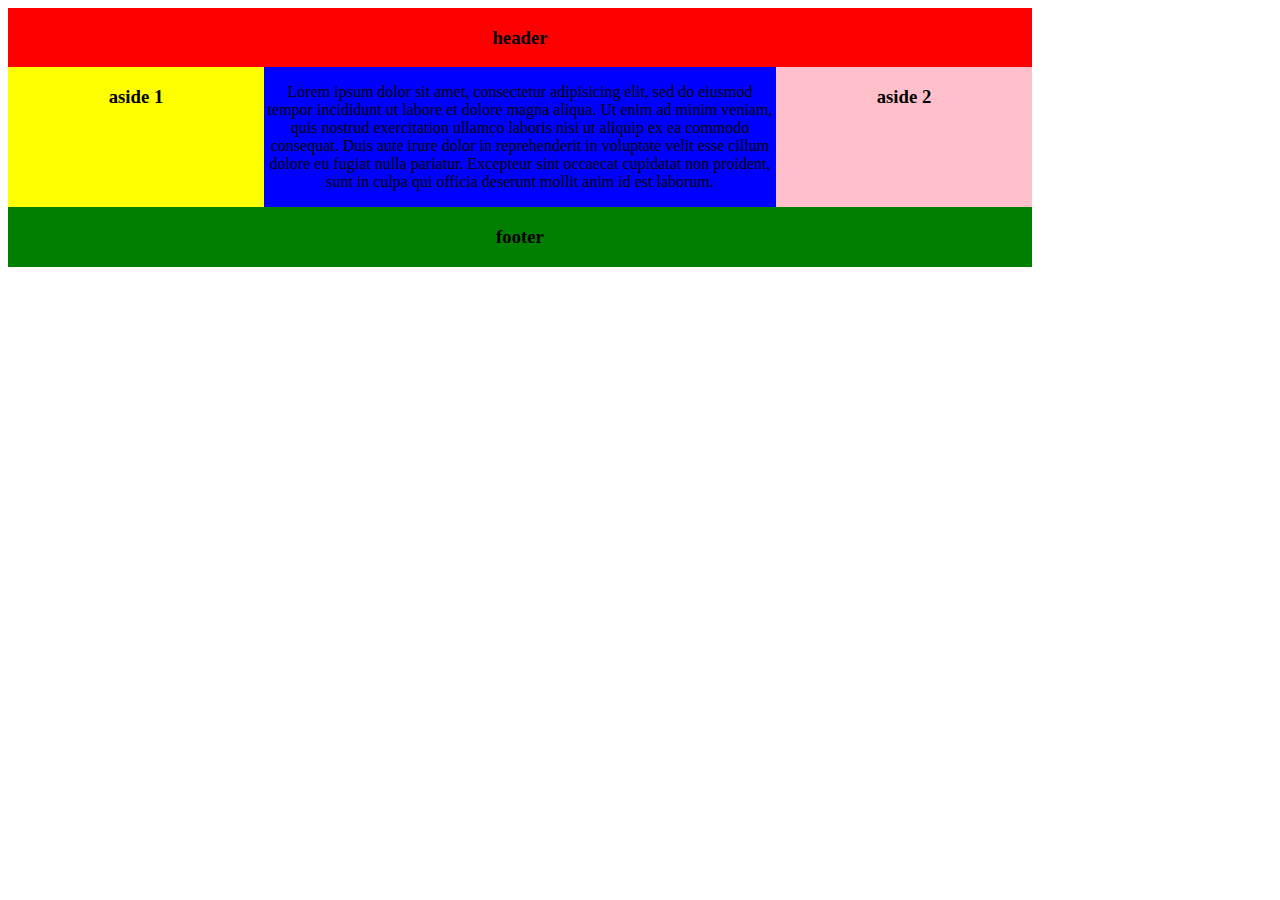
<file: f1/index.html>
<!DOCTYPE html>
<html>
  <head>
    <meta charset="utf-8">
    <title>ejercicio 1</title>
    <link rel="stylesheet" href="css/stilo.css">
  </head>
  <body>

    <div id="container">

      <div class="header">
          <h3>header</h3>
      </div>

        <div class="aside1">
           <h3>aside 1</h3>
        </div>

        <div class="article">
           <p>
             Lorem ipsum dolor sit amet, consectetur adipisicing elit, sed do eiusmod tempor incididunt ut labore et dolore magna aliqua. Ut enim ad minim veniam, quis nostrud exercitation ullamco laboris nisi ut aliquip ex ea commodo consequat. Duis aute irure dolor in reprehenderit in voluptate velit esse cillum dolore eu fugiat nulla pariatur. Excepteur sint occaecat cupidatat non proident, sunt in culpa qui officia deserunt mollit anim id est laborum.
           </p>
        </div>

        <div class="aside2">
            <h3>aside 2</h3>
        </div>

      <div class="footer">
           <h3>footer</h3>
      </div>

    </div>

  </body>
</html>
</file>
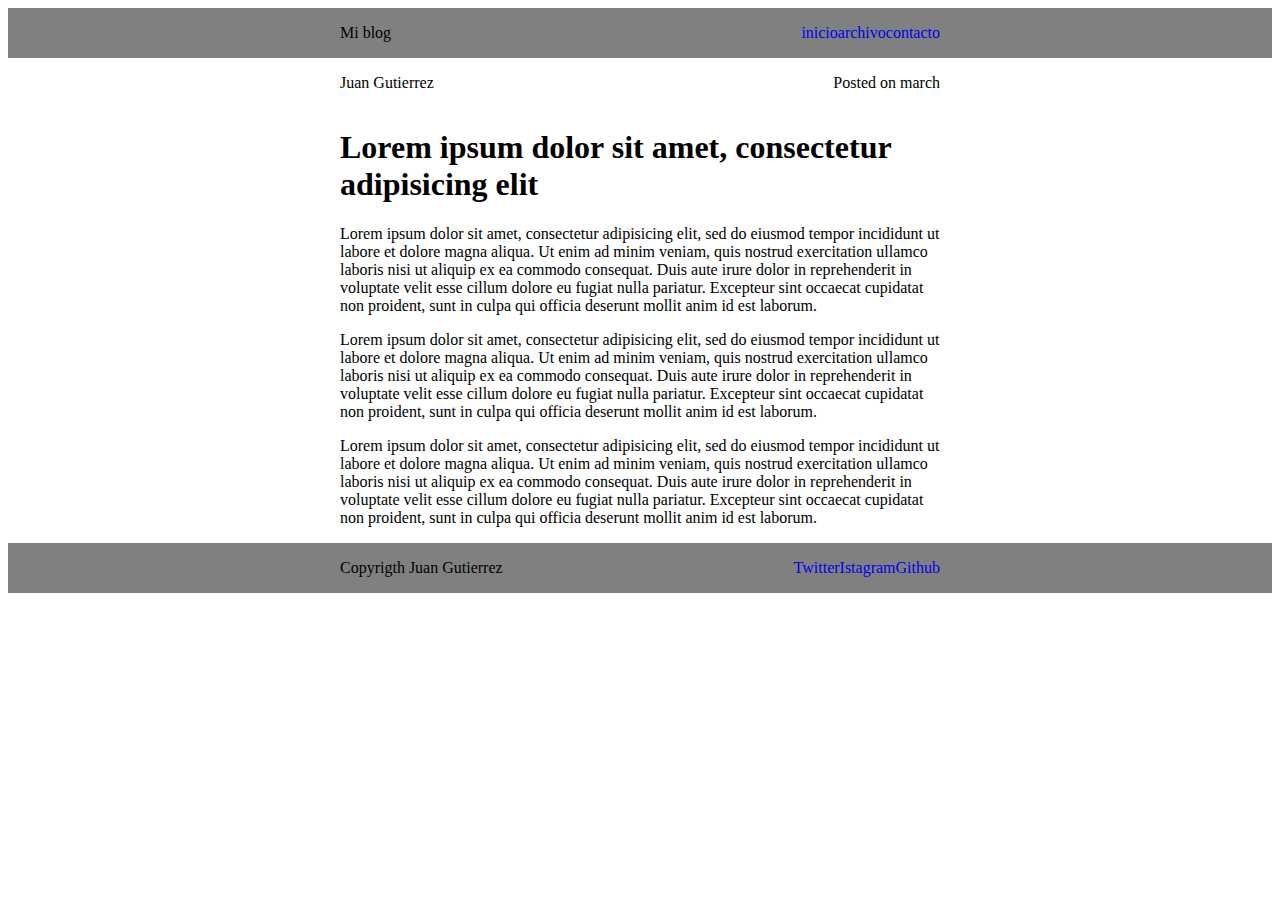
<file: repaso1/index.html>
<!DOCTYPE html>
<html>
  <head>
    <meta charset="utf-8">
    <title>repaso 1</title>
    <link rel="stylesheet" href="stilo.css">
  </head>
  <body>

    <header class="header section">
     <div class="header2">
      <p>Mi blog</p>
      <aside class="enlace1 section">
        <a href="#">inicio</a>
        <a href="#">archivo</a>
        <a href="#">contacto</a>
      </aside>
      </div>
    </header>

    <main class="content">

      <aside class="titu">
       <p>Juan Gutierrez</p>
       <p>Posted on march</p>
      </aside>

      <article class="text">
        <div>
        <h1>
          Lorem ipsum dolor sit amet, consectetur adipisicing elit
        </h1>
        <div>
        <p>
          Lorem ipsum dolor sit amet, consectetur adipisicing elit, sed do eiusmod tempor incididunt ut labore et dolore magna aliqua. Ut enim ad minim veniam, quis nostrud exercitation ullamco laboris nisi ut aliquip ex ea commodo consequat. Duis aute irure dolor in reprehenderit in voluptate velit esse cillum dolore eu fugiat nulla pariatur. Excepteur sint occaecat cupidatat non proident, sunt in culpa qui officia deserunt mollit anim id est laborum.
        </p>
        </div>
        <div>
        <p>
          Lorem ipsum dolor sit amet, consectetur adipisicing elit, sed do eiusmod tempor incididunt ut labore et dolore magna aliqua. Ut enim ad minim veniam, quis nostrud exercitation ullamco laboris nisi ut aliquip ex ea commodo consequat. Duis aute irure dolor in reprehenderit in voluptate velit esse cillum dolore eu fugiat nulla pariatur. Excepteur sint occaecat cupidatat non proident, sunt in culpa qui officia deserunt mollit anim id est laborum.
        </p>
        <p>
          Lorem ipsum dolor sit amet, consectetur adipisicing elit, sed do eiusmod tempor incididunt ut labore et dolore magna aliqua. Ut enim ad minim veniam, quis nostrud exercitation ullamco laboris nisi ut aliquip ex ea commodo consequat. Duis aute irure dolor in reprehenderit in voluptate velit esse cillum dolore eu fugiat nulla pariatur. Excepteur sint occaecat cupidatat non proident, sunt in culpa qui officia deserunt mollit anim id est laborum.
        </p>
        </div>

      </article>
    </main>

      <footer class="foot section">
        <div class="foot2">
        <p>Copyrigth Juan Gutierrez</p>
        <aside class="enlace1 section">
          <a href="#">Twitter</a>
          <a href="#">Istagram</a>
          <a href="#">Github</a>
        </aside>
        </div>
      </footer>

  </body>
</html>
</file>
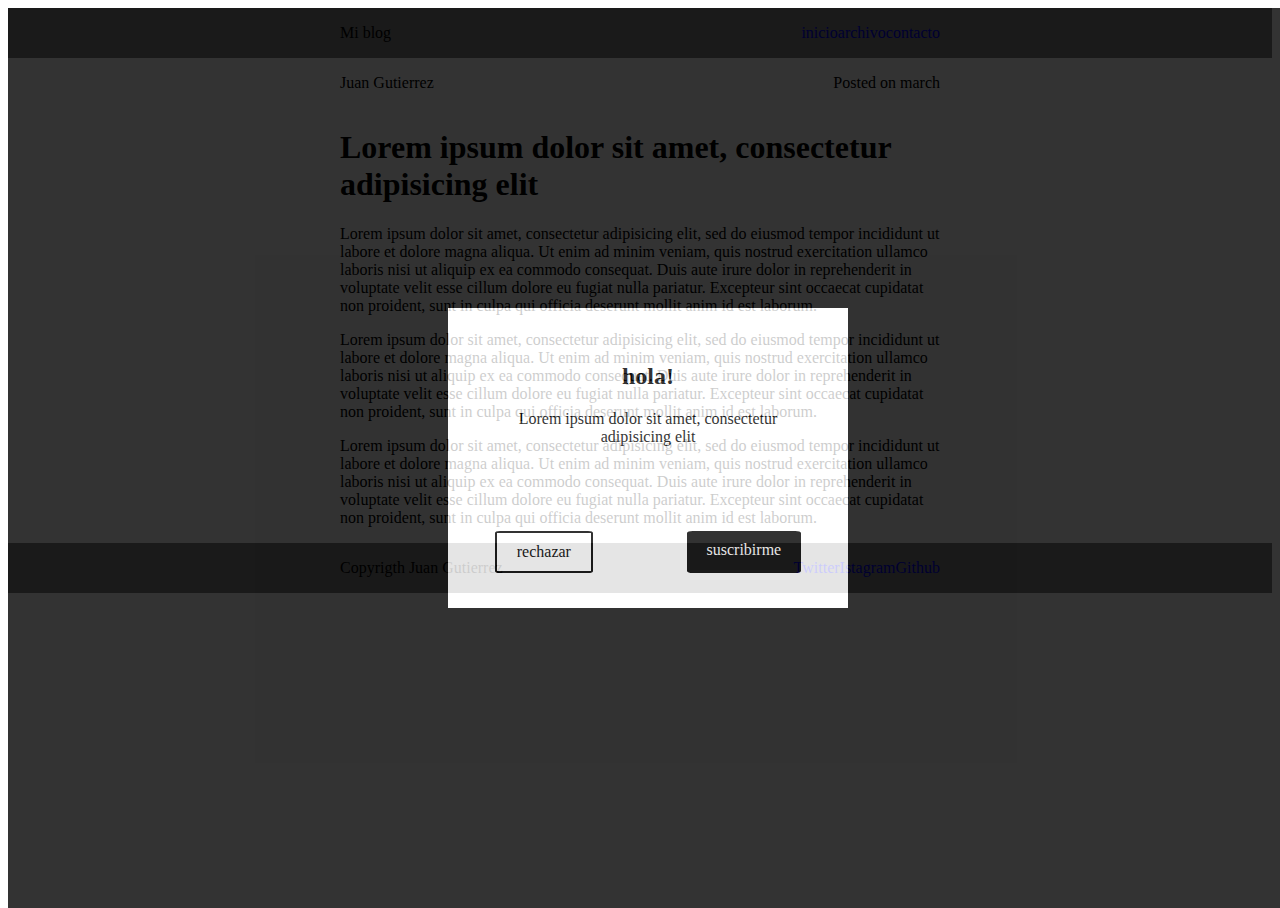
<file: repaso2/index.html>
<!DOCTYPE html>
<html>
  <head>
    <meta charset="utf-8">
    <title>repaso 1</title>
    <link rel="stylesheet" href="stilo.css">
  </head>
  <body>

    <div class="pop">
      <div class="pop2">
        <div class="hola">
          <h2>hola!</h2>
          <p>
            Lorem ipsum dolor sit amet, consectetur adipisicing elit
          </p>
        </div>
        <div class="buttons">
          <a id="re" href="#">rechazar</a>
          <a id="su" href="#">suscribirme</a>
        </div>
      </div>

    </div>

    <header class="header section">
     <div class="header2">
      <p>Mi blog</p>
      <aside class="enlace1 section">
        <a href="#">inicio</a>
        <a href="#">archivo</a>
        <a href="#">contacto</a>
      </aside>
      </div>
    </header>

    <main class="content">

      <aside class="titu">
       <p>Juan Gutierrez</p>
       <p>Posted on march</p>
      </aside>

      <article class="text">
        <div>
        <h1>
          Lorem ipsum dolor sit amet, consectetur adipisicing elit
        </h1>
        <div>
        <p>
          Lorem ipsum dolor sit amet, consectetur adipisicing elit, sed do eiusmod tempor incididunt ut labore et dolore magna aliqua. Ut enim ad minim veniam, quis nostrud exercitation ullamco laboris nisi ut aliquip ex ea commodo consequat. Duis aute irure dolor in reprehenderit in voluptate velit esse cillum dolore eu fugiat nulla pariatur. Excepteur sint occaecat cupidatat non proident, sunt in culpa qui officia deserunt mollit anim id est laborum.
        </p>
        </div>
        <div>
        <p>
          Lorem ipsum dolor sit amet, consectetur adipisicing elit, sed do eiusmod tempor incididunt ut labore et dolore magna aliqua. Ut enim ad minim veniam, quis nostrud exercitation ullamco laboris nisi ut aliquip ex ea commodo consequat. Duis aute irure dolor in reprehenderit in voluptate velit esse cillum dolore eu fugiat nulla pariatur. Excepteur sint occaecat cupidatat non proident, sunt in culpa qui officia deserunt mollit anim id est laborum.
        </p>
        <p>
          Lorem ipsum dolor sit amet, consectetur adipisicing elit, sed do eiusmod tempor incididunt ut labore et dolore magna aliqua. Ut enim ad minim veniam, quis nostrud exercitation ullamco laboris nisi ut aliquip ex ea commodo consequat. Duis aute irure dolor in reprehenderit in voluptate velit esse cillum dolore eu fugiat nulla pariatur. Excepteur sint occaecat cupidatat non proident, sunt in culpa qui officia deserunt mollit anim id est laborum.
        </p>
        </div>

      </article>
    </main>

      <footer class="foot section">
        <div class="foot2">
        <p>Copyrigth Juan Gutierrez</p>
        <aside class="enlace1 section">
          <a href="#">Twitter</a>
          <a href="#">Istagram</a>
          <a href="#">Github</a>
        </aside>
        </div>
      </footer>

  </body>
</html>
</file>
<file: f1/css/stilo.css>
*{box-sizing: border-box;
}

#container{
  display: flex;
  width: 100%;
  max-width: 1024px;
  text-align: center;
  flex-wrap: wrap;

}

.header{
  background-color: red;
  width: 100%;

}

.footer{
  background-color: green;
  width: 100%;

}


.aside1{
  background-color: yellow;
  width: 25%;
}

.article{
  background-color: blue;
  width: 50%;
}

.aside2{
  background-color: pink;
  width: 25%;
}
</file>
<file: repaso1/stilo.css>
*{box-sizing: border-box;}

a{
  text-decoration: none;
}

.content{
  display: flex;
  flex-direction: column;
  align-items: center;
}

.header{
  background-color: grey;

}

.header2{
  width: 100%;
  max-width: 600px;
  display: flex;
  justify-content: space-between;
}

.titu{
  width: 100%;
  max-width: 600px;
  display: flex;
  flex-direction: row;
  justify-content: space-between;
}


.section{
  display: flex;
  justify-content: center;
  align-items: center;

}

.text{
  width: 100%;
  max-width: 600px;
  margin: auto;

}

.foot{
  background-color: grey;
}

.foot2{
  width: 100%;
  max-width: 600px;
  display: flex;
  justify-content: space-between;
}
</file>
<file: repaso2/stilo.css>
*{box-sizing: border-box;}

a{
  text-decoration: none;
}

.pop{
  width: 100%;
  height: 100%;
  position: absolute;
  background-color: black;
  opacity: 0.8;
  z-index: 2;
  display: flex;
  justify-content: center;
  align-items: center;

}

.pop2{
  width: 400px;
  height: 300px;
  max-width: 45%;
  max-height: 60%;
  background-color: white;
  display: flex;
  flex-direction: column;
  justify-content: space-around;
  align-items: center;
}

.hola{
  text-align: center;
  max-width: 300px;
}

.buttons{
  width: 100%;
  display: flex;
  justify-content: space-around;
}

#re{
  border: 2px solid black;
  border-radius: 5%;
  padding: 10px 20px;
  color: black;
}

#su{
  color: white;
  border-radius: 5%;
  padding: 10px 20px;
  background-color: black;
}

.content{
  display: flex;
  flex-direction: column;
  align-items: center;
}

.header{
  background-color: grey;

}

.header2{
  width: 100%;
  max-width: 600px;
  display: flex;
  justify-content: space-between;
}

.titu{
  width: 100%;
  max-width: 600px;
  display: flex;
  flex-direction: row;
  justify-content: space-between;
}


.section{
  display: flex;
  justify-content: center;
  align-items: center;

}

.text{
  width: 100%;
  max-width: 600px;
  margin: auto;

}

.foot{
  background-color: grey;
}

.foot2{
  width: 100%;
  max-width: 600px;
  display: flex;
  justify-content: space-between;
}
</file>
